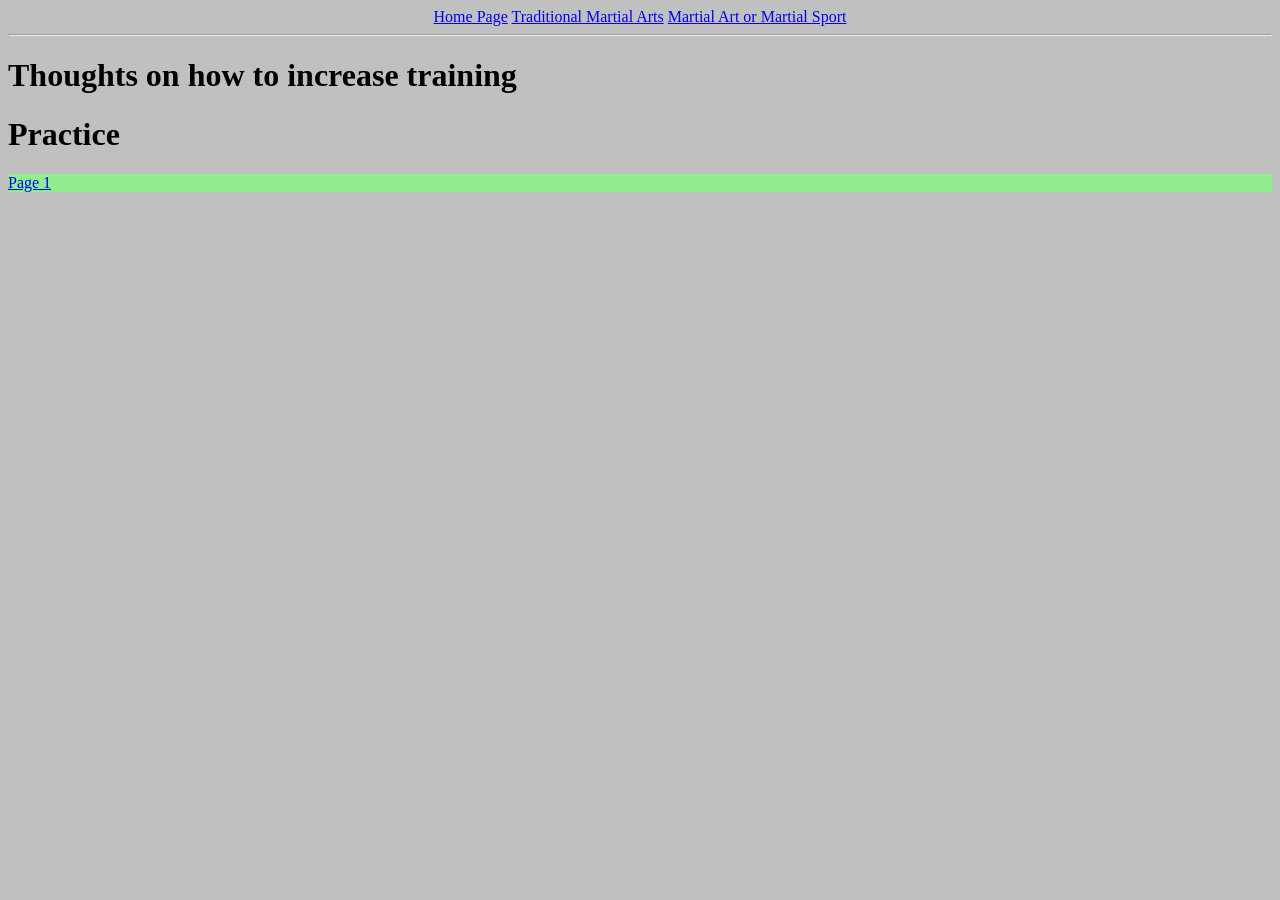
<file: page2.html>
<!DOCTYPE html>
<html lang="en">
<head>
    <meta charset="UTF-8">
    <meta name="viewport" content="width=device-width, initial-scale=1.0">
    <title>Document</title>


    <link rel="stylesheet" href="style.css">

    <nav>

        <a href="MartialStory.html"> Home Page</a>

        <a href="traditional.html"> Traditional Martial Arts</a>

        <a href="artorsport.html"> Martial Art or Martial Sport</a>



    </nav>
</head>


<body>

    <body class="colorSilver"></body>

    <hr>

    <header>


   <h1>Thoughts on how to increase training</h1>

    </header>

    <main>

        <h1>Practice</h1>
    </main>


    <footer>



        <a href="MartialStory.html">Page 1</a>
        
        <a href="page2.html">

    </footer>
    
</body>
</html>
</file>
<file: style.css>
.yingyangone{

    display:flex;
    
   
    justify-content: center;


}

.white{

    color:white;
}



.colorWhiteAgain{

    color:white
}


.colorSilver{

    background-color: silver;
}


.silverColor{

    background-color: silver;
}


.colorSilverr{

    background-color: silver;
}


.colorBlue{

    color:blue;

    text-align: center;
}



.colorWhite{

    color:White;
}



.colorBluetwo{

    color:Blue

    
}


nav{

    text-align: center;
}


footer{


   background-color: lightgreen;
}
</file>
